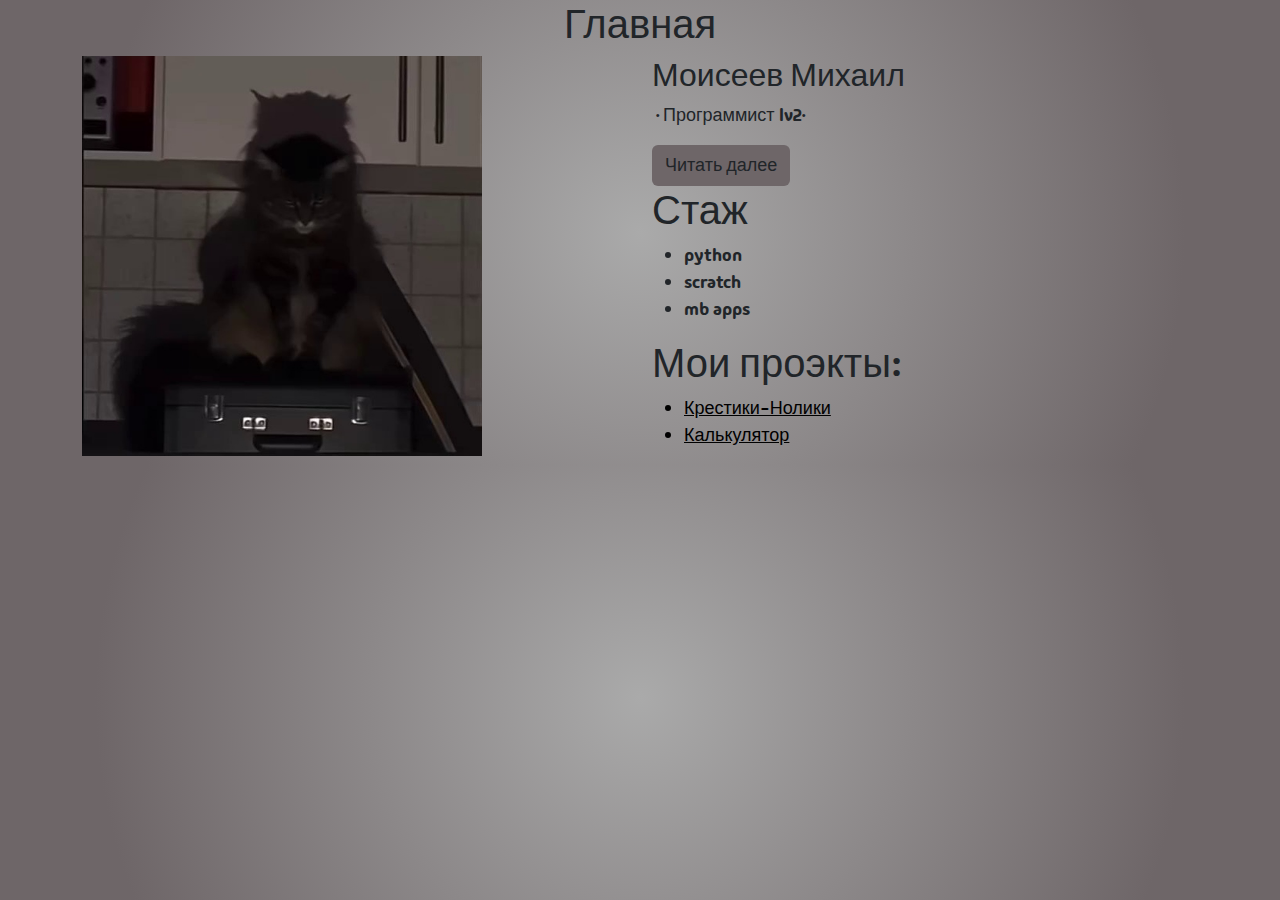
<file: index.html>
<!DOCTYPE html>
<html lang="en">
<head>
    <meta charset="UTF-8">
    <meta name="viewport" content="width=device-width, initial-scale=1.0">
    <link href="https://cdn.jsdelivr.net/npm/bootstrap@5.3.3/dist/css/bootstrap.min.css" rel="stylesheet" integrity="sha384-QWTKZyjpPEjISv5WaRU9OFeRpok6YctnYmDr5pNlyT2bRjXh0JMhjY6hW+ALEwIH" crossorigin="anonymous">
    <link rel="preconnect" href="https://fonts.googleapis.com">
    <link rel="preconnect" href="https://fonts.gstatic.com" crossorigin>
    <link href="https://fonts.googleapis.com/css2?family=Madimi+One&display=swap" rel="stylesheet">
    <link rel="stylesheet" href="style.css">
    <title>Document</title>
</head>
<body>
   <h1 class="gl"> Главная </h1>
    <div class="container">
        <div class="row">
            <div class="col-6">
                <img class="img" src="p.jpeg" alt="" />
            </div>
            <div class="col-6">
                <div class="body">
                    <h2 class="name"> Моисеев Михаил </h2>
                    <p class="text">·Программист lv2·</p>
                    <a href="https://github.com/mishamois" class="btn">Читать далее</a>
                    <h1>Стаж</h1>
                    <ul class="s">
                        <li>python</li>
                        <li>scratch</li>
                        <li>mb apps</li>
                    </ul>
                    <h1>Мои проэкты:</h1>
                    <ul class="pro">
                        <li><a href="./tictoe/index2.html" class="proekt">Крестики-Нолики</a></li>
                        <li><a href="/calculator/calc.html"class="proekt" >Калькулятор</a></li>
                    </ul>
                </div>
            </div>
        </div>
   </div>
</body>
</html>
</file>
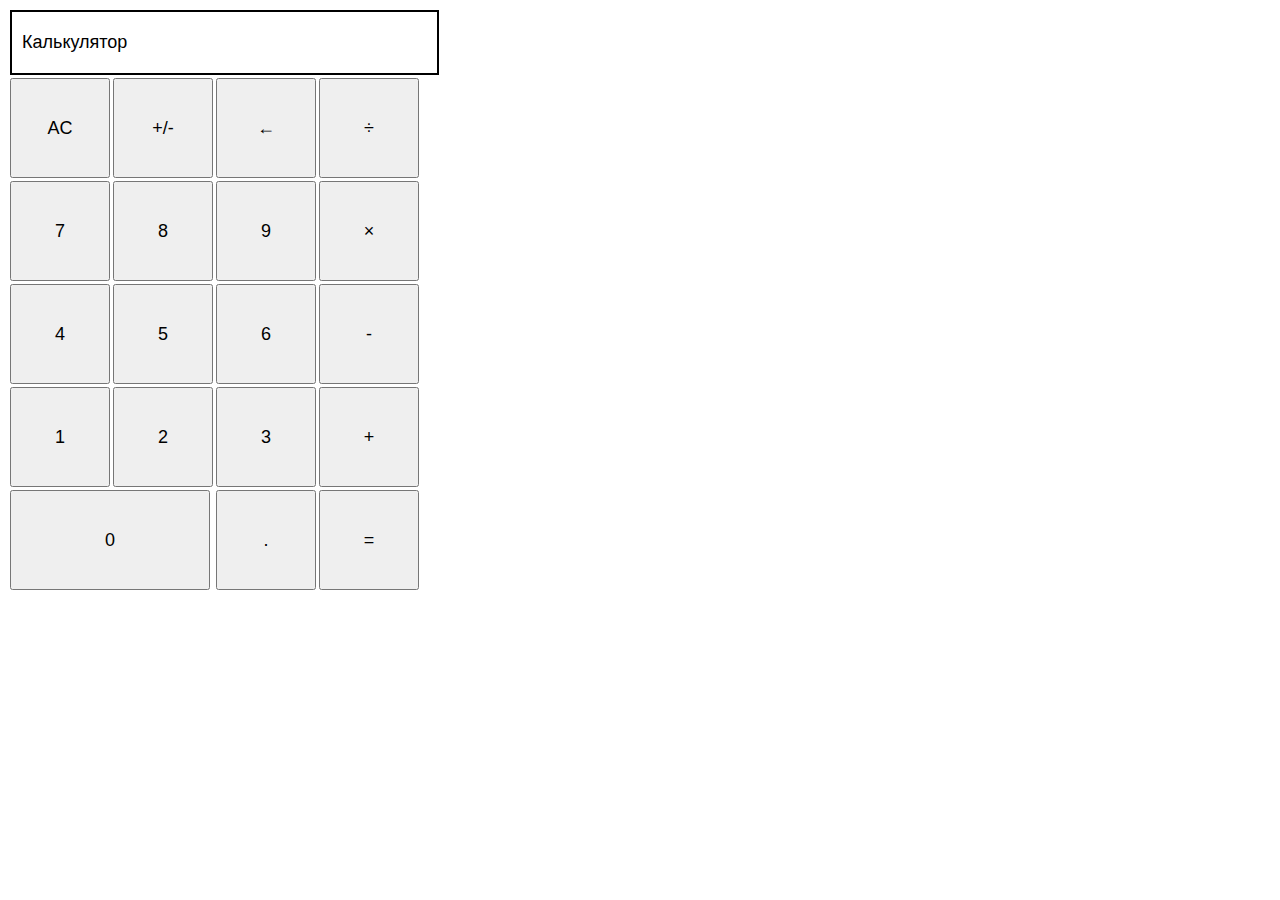
<file: calculator/calc.html>
<!DOCTYPE html>
<html lang="en">
<head>
    <meta charset="UTF-8">
    <meta name="viewport" content="width=device-width, initial-scale=1.0">
    <link rel="stylesheet" href="calc.css">
    <title>Document</title>
</head>
<body>
    <div class="calculator">
        <p id="display">Калькулятор</p>
        <div class="buttons" id="buttons">
            <button id="clear">AC</button>
            <button id="pm">+/-</button>
            <button id="ret">←</button>
            <button>÷</button>
            <button>7</button>
            <button>8</button>
            <button>9</button>
            <button>×</button>
            <button>4</button>
            <button>5</button>
            <button>6</button>
            <button>-</button>
            <button>1</button>
            <button>2</button>
            <button>3</button>
            <button>+</button>
            <button class="btn0">0</button>
            <button>.</button>
            <button id="result">=</button>
        </div>
    </div>
    

    <script src="calc.js"></script>
</body>
</html>
</file>
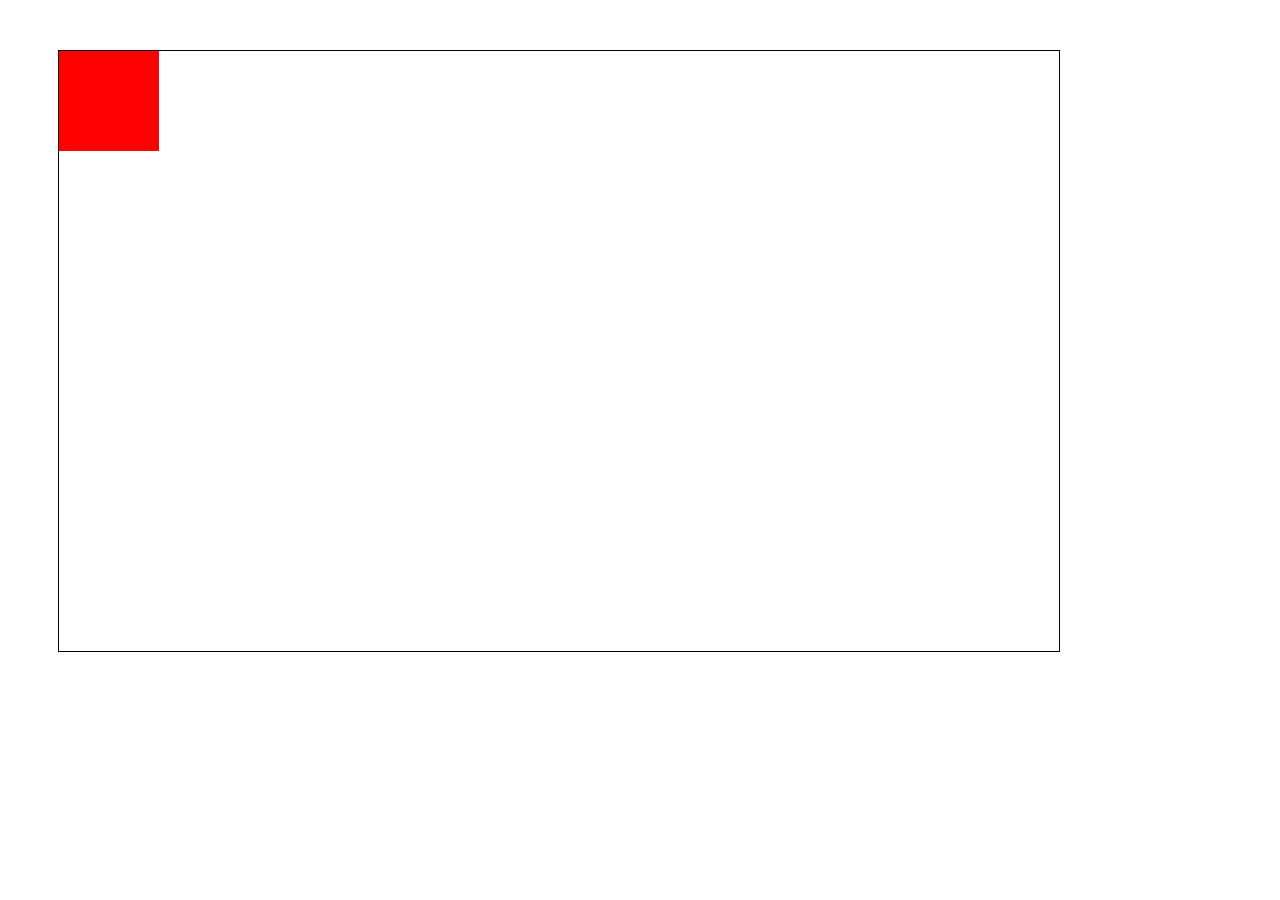
<file: mouse/mouse.html>
<!DOCTYPE html>
<html lang="en">
<head>

    <style>
        .rect {
            background-color: red;
            width: 100px;
            height: 100px;
        }

        .area {
            position: relative;
            width: 1000px;
            height: 600px;
            border: 1px solid black;
            margin: 50px 50px;
        }
    </style>
    
</head>
<body>
   <div class="area" id="area">
        <div class="rect" id="rect"></div>
   </div> 


   
    <script src="mouse.js"></script>
</body>
</html>
</file>
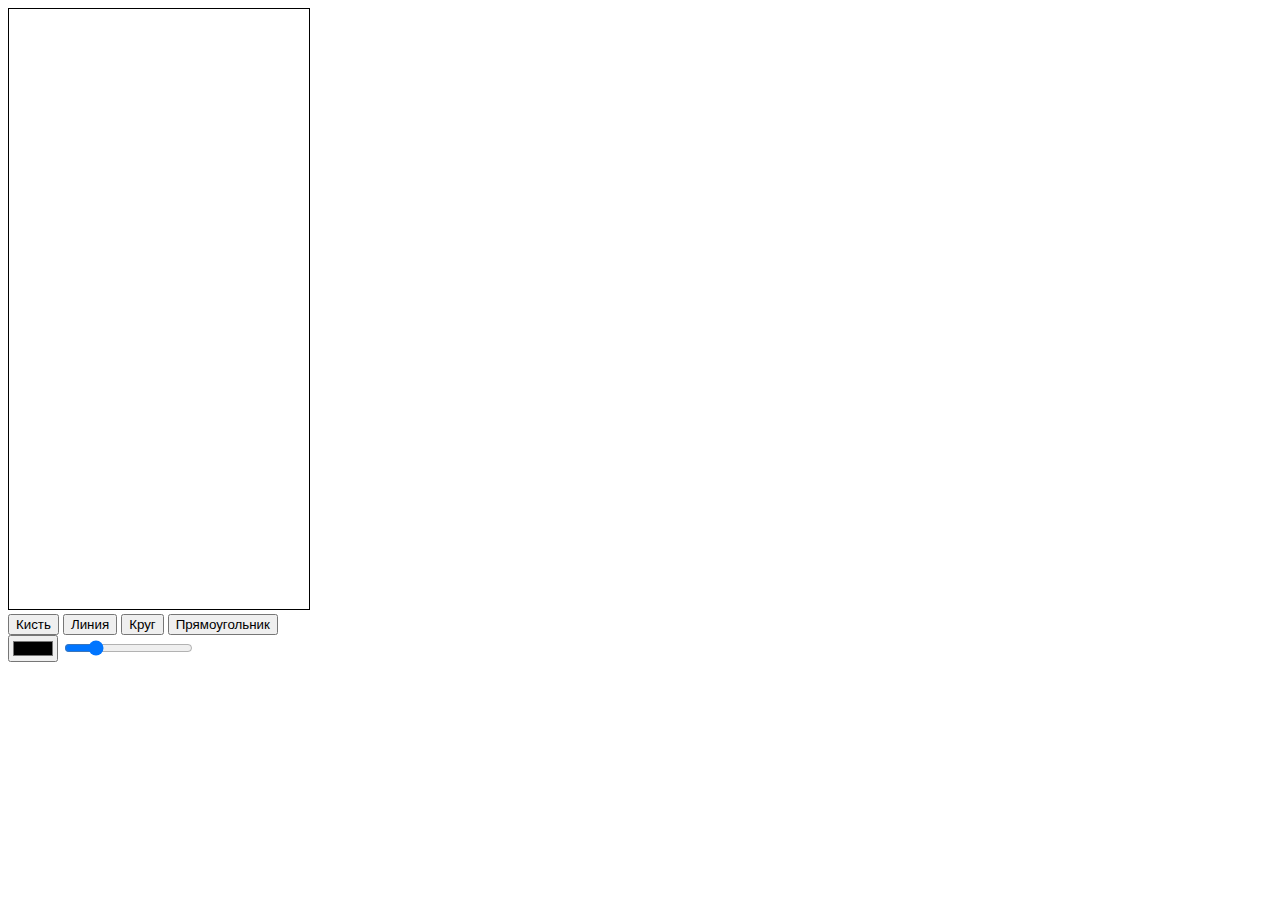
<file: pain/pain.html>
<!DOCTYPE html>
<html lang="en">
<head>
    <style>
        #canvas {
            border:1px solid #000000
        }
        
    </style>
</head>
<body>
    <canvas id="canvas" width="'800" height="600"></canvas>
    <div>
        <button id="brush">Кисть</button>
        <button id="line">Линия</button>
        <button id="circle">Круг</button>
        <button id="rectangle">Прямоугольник</button>
    </div>
    <input type="color" id="colorPicker" value="#000000">
    <input type="range" id="lineWidth" min="1" max="20" value="5">

    <script src="pain.js"></script>
</body>
</html>
</file>
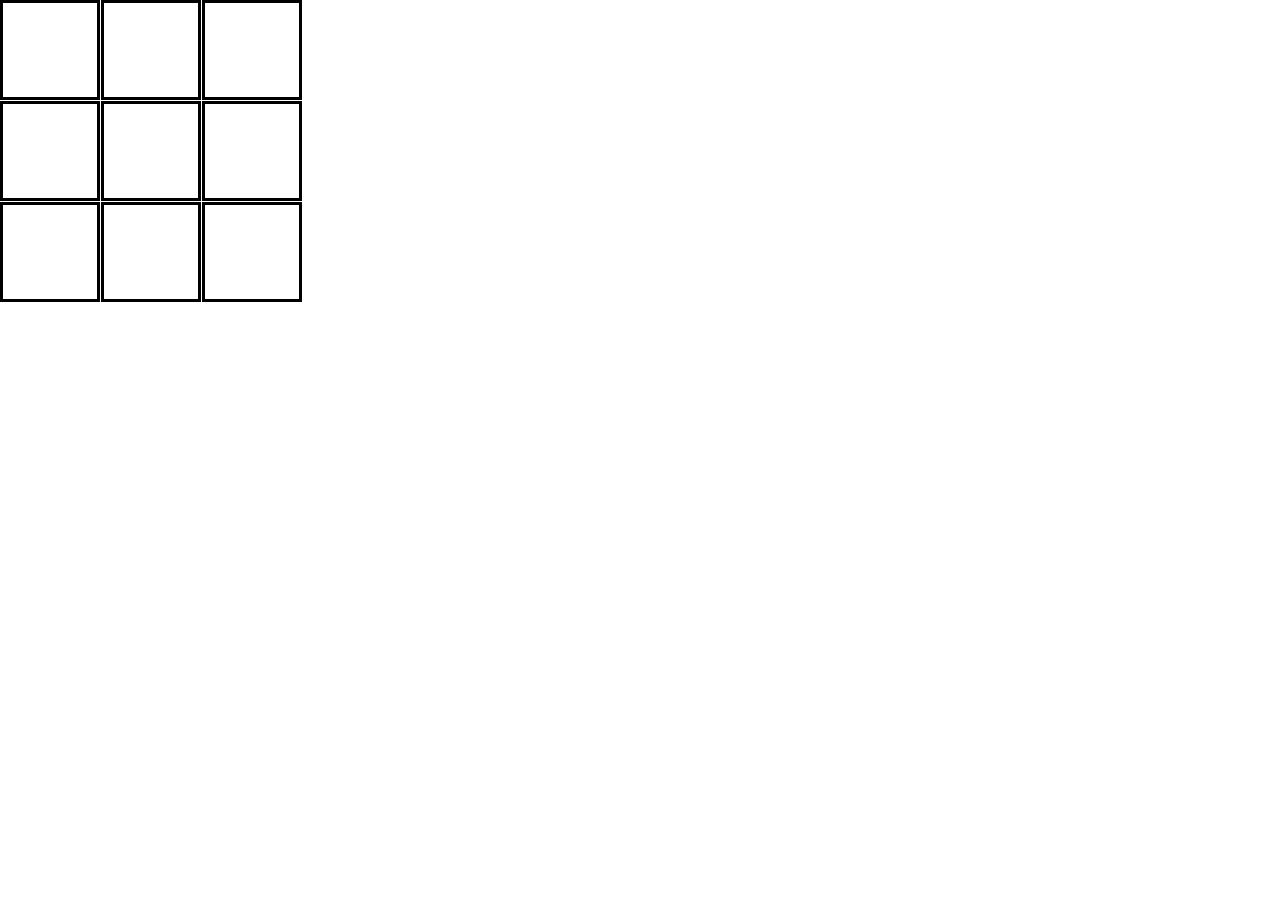
<file: tictoe/index2.html>
<!DOCTYPE html>
<html lang="en">
<head>
    <meta charset="UTF-8">
    <meta name="viewport" content="width=device-width, initial-scale=1.0">
    <link rel="stylesheet" href="style2.css">
    <title>Document</title>
</head>
<body>
    <div id="board"></div>

    <script src="script.js"></script>
</body>
</html>
</file>
<file: style.css>
* {
    font-family: "Madimi One", sans-serif;
    font-weight: 400;
    font-style: normal;
    margin: 0;
    padding: 0;
}

body {  
    background: rgb(170,170,170);
    background: radial-gradient(circle, rgba(170,170,170,1) 0%, rgba(110,102,104,1) 80%);
}

.gl {
    text-align: center;
    
}

.img {
    display: flex;
    margin-right: 100px;
    width: 400px;
    height: 400px;
    
}

.text {
    font-size: large;
}

.name {
    display: flex;
}
.container {
    display: flex;
    flex-direction: column;
}

.btn {
    background-color: rgba(110,102,104,1);
    font-size: large;
}

.s {
    display: flex; 
    flex-direction: column;
    font-size: large;

}

.pro {
    display: flex; 
    flex-direction: column;
    font-size: large;
    color: black;
}

.proekt {
    color: black;
}
</file>
<file: calculator/calc.css>
* {
    font-family: "Madimi One", sans-serif;
    font-weight: 400;
    font-style: normal;
    margin: 0;
    padding: 0;
    font-size: large;
}

.buttons {
    display: grid;
    grid-template-columns: repeat(4, 100px);
    grid-gap: 3px;
    /* grid-template-areas: 
    "a b c d"
    "e f g h" 
    "i g k l" 
    "m n o p" 
    "b0 b0 q r";
    grid-template-rows: 100px 100px 100px 100px 100px;
    grid-template-columns: 1fr 1fr 1fr 1fr;  */
}

#display {
    border: 2px solid black;
    padding: 20px 10px;
    margin-bottom: 3px;
}

.calculator {
    width: 429px;
    padding: 10px;
}

button {
    display: block;
    width: 100px;
    height: 100px;
}

.btn0 {
    grid-row-start: 5;
    grid-row-end: 5;
    grid-column-start: 1;
    grid-column-end: 3;
    width: 200px;
}
</file>
<file: tictoe/style2.css>
* {
    padding: 0;
    margin: 0;
    box-sizing: border-box;
}

.cell {
    width: 100px;
    height: 100px;
    border-style: solid;
    border-color: black;
    border-width: 3px;
    text-align: center;
    line-height: 100%;
    font-size:600%
}

#board {
    display: grid;
    grid-template-columns: repeat(3, 100px);
    grid-gap: 1px;
}
</file>
